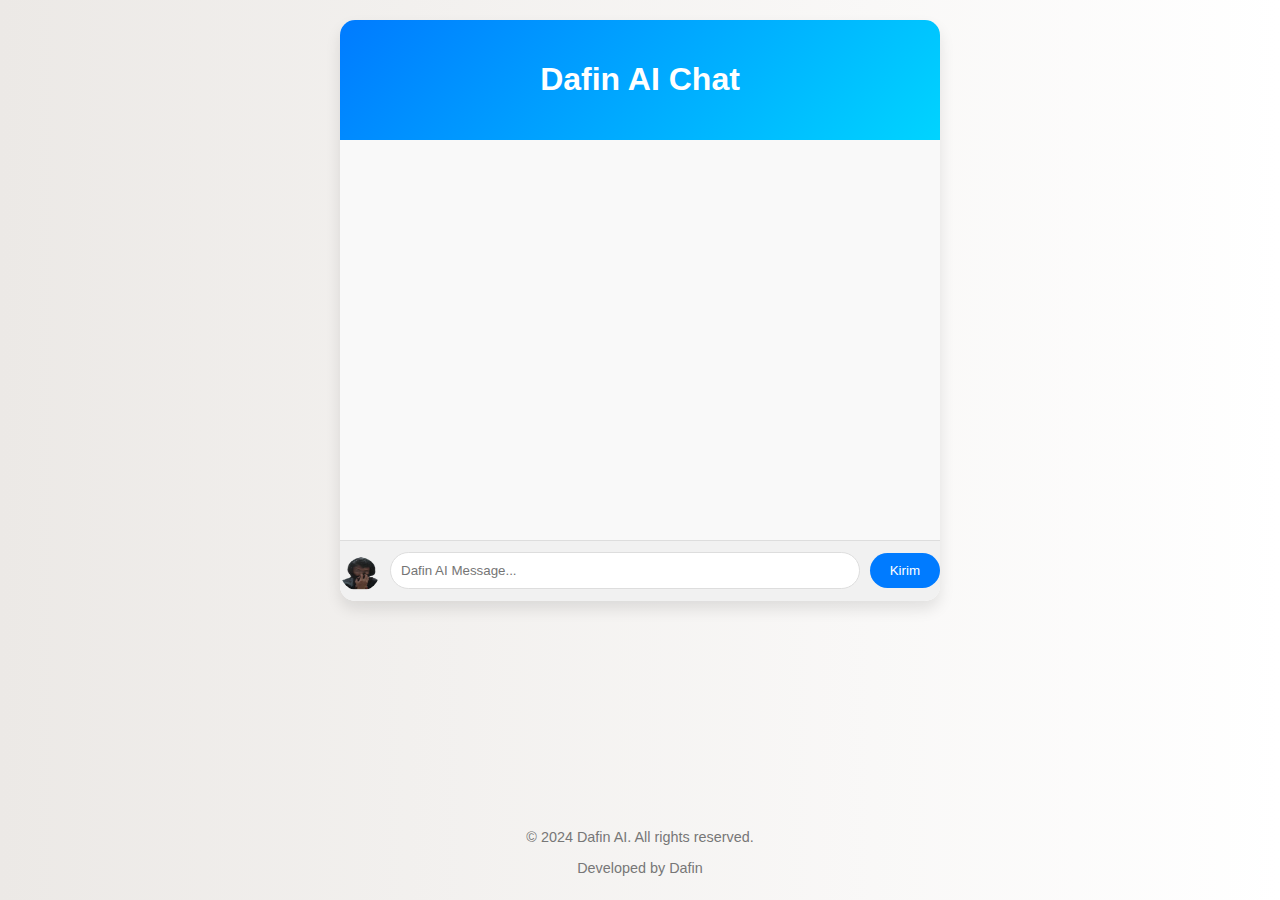
<file: index.html>
<!DOCTYPE html>
<html lang="en">
<head>
    <meta charset="UTF-8">
    <meta name="viewport" content="width=device-width, initial-scale=1.0">
    <title>AI Chat Dafin</title>
    <link rel="stylesheet" href="aitampilan.css">
</head>
<body>
    <div id="chat-container">
        <div id="banner">
            <h1>Dafin AI Chat</h1>
        </div>
        <div id="chatbox">
            <!-- Messages will appear here -->
        </div>
        <div id="inputContainer">
            <img id="userLogo" src="images/Dapin4.png" alt="User">
            <input type="text" id="questionTypeBox" placeholder="Dafin AI Message...">
            <button id="sendButton">Kirim</button>
        </div>
    </div>

    <script src="aidapin.js"></script>

    <!-- Copyright Information -->
    <footer>
        <p>&copy; 2024 Dafin AI. All rights reserved.</p>
        <p>Developed by Dafin</p>
    </footer>
</body>
</html>
</file>
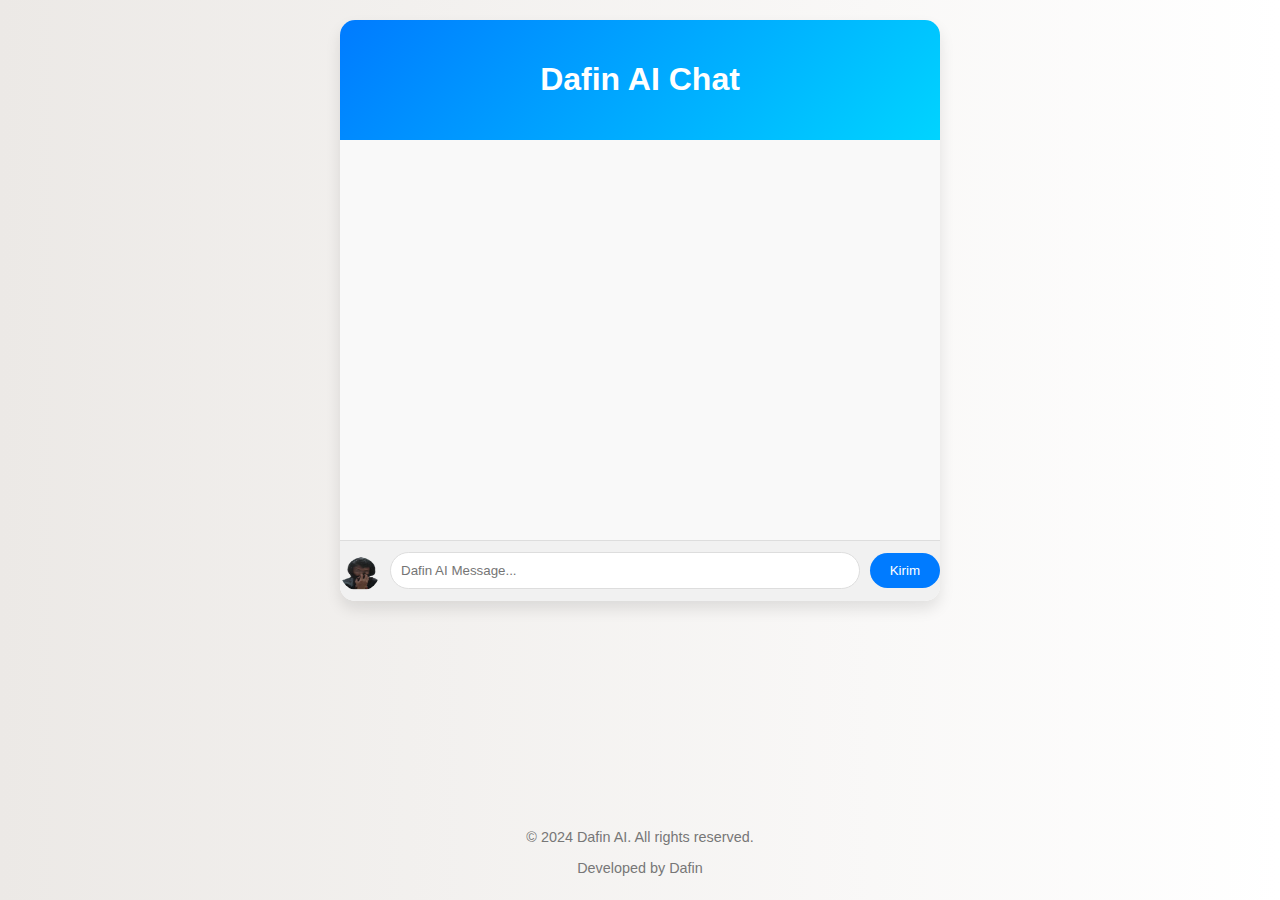
<file: aidapin.html>
<!DOCTYPE html>
<html lang="en">
<head>
    <meta charset="UTF-8">
    <meta name="viewport" content="width=device-width, initial-scale=1.0">
    <title>AI Chat Dafin</title>
    <link rel="stylesheet" href="aitampilan.css">
</head>
<body>
    <div id="chat-container">
        <div id="banner">
            <h1>Dafin AI Chat</h1>
        </div>
        <div id="chatbox">
            <!-- Messages will appear here -->
        </div>
        <div id="inputContainer">
            <img id="userLogo" src="images/Dapin4.png" alt="User">
            <input type="text" id="questionTypeBox" placeholder="Dafin AI Message...">
            <button id="sendButton">Kirim</button>
        </div>
    </div>

    <script src="aidapin.js"></script>

    <!-- Copyright Information -->
    <footer>
        <p>&copy; 2024 Dafin AI. All rights reserved.</p>
        <p>Developed by Dafin</p>
    </footer>
</body>
</html>
</file>
<file: aitampilan.css>
/* Gaya Umum */
body {
    margin: 0;
    padding: 0;
    font-family: 'Arial', sans-serif;
    background: linear-gradient(to right, #ece9e6, #ffffff);
    display: flex;
    flex-direction: column;
    align-items: center;
    justify-content: space-between;
    min-height: 100vh;
}

/* Kotak Obrolan */
#chat-container {
    display: flex;
    flex-direction: column;
    align-items: center;
    width: 100%;
    max-width: 600px;
    margin: 20px auto;
    background: #fff;
    border-radius: 15px;
    box-shadow: 0 8px 15px rgba(0, 0, 0, 0.1);
    overflow: hidden;
}

/* Banner */
#banner {
    width: 100%;
    background: linear-gradient(135deg, #007BFF, #00d4ff);
    color: #fff;
    text-align: center;
    padding: 20px 0;
    animation: slideInFromTop 0.5s ease;
}

/* Animasi Masuk Dari Atas */
@keyframes slideInFromTop {
    from {
        transform: translateY(-100%);
    }
    to {
        transform: translateY(0);
    }
}

/* Kotak Obrolan */
#chatbox {
    width: 100%;
    height: 400px;
    padding: 20px;
    box-sizing: border-box;
    overflow-y: auto;
    display: flex;
    flex-direction: column;
    gap: 10px;
    animation: fadeIn 0.5s ease;
    background: #f9f9f9;
}

/* Gaya Scrollbar */
#chatbox::-webkit-scrollbar {
    width: 8px;
}

#chatbox::-webkit-scrollbar-thumb {
    background: #007BFF;
    border-radius: 4px;
}

/* Container Input */
#inputContainer {
    width: 100%;
    display: flex;
    align-items: center;
    padding: 10px 20px;
    border-top: 1px solid #ddd;
    background: #f1f1f1;
    animation: slideInFromBottom 0.5s ease;
}

/* Animasi Masuk Dari Bawah */
@keyframes slideInFromBottom {
    from {
        transform: translateY(100%);
    }
    to {
        transform: translateY(0);
    }
}

/* Logo Pengguna */
#userLogo {
    width: 40px;
    height: 40px;
    border-radius: 50%;
    margin-right: 10px;
    animation: popIn 0.5s ease;
}

/* Animasi Pop Up */
@keyframes popIn {
    from {
        transform: scale(0);
    }
    to {
        transform: scale(1);
    }
}

/* Kotak Masukan */
#questionTypeBox {
    flex: 1;
    padding: 10px;
    border: 1px solid #ddd;
    border-radius: 20px;
    outline: none;
    transition: border-color 0.3s, box-shadow 0.3s;
    background: #fff;
}

#questionTypeBox:focus {
    border-color: #007BFF;
    box-shadow: 0 0 8px rgba(0, 123, 255, 0.25);
}

/* Tombol Kirim */
#sendButton {
    background: #007BFF;
    color: #fff;
    border: none;
    padding: 10px 20px;
    border-radius: 20px;
    margin-left: 10px;
    cursor: pointer;
    transition: background-color 0.3s, transform 0.2s;
}

#sendButton:hover {
    background-color: #0056b3;
    transform: scale(1.05);
}

#sendButton:active {
    transform: scale(0.95);
}

/* Footer */
footer {
    text-align: center;
    padding: 10px 0;
    font-size: 0.9em;
    color: #777;
}

/* Pesan */
.user-message, .bot-message {
    max-width: 75%;
    padding: 10px 15px;
    border-radius: 20px;
    margin: 5px 0;
    animation: fadeIn 0.5s ease;
    word-wrap: break-word;
    display: flex;
    align-items: center;
    line-height: 1.4;
    box-shadow: 0 2px 4px rgba(0, 0, 0, 0.1);
}

/* Pesan Pengguna */
.user-message {
    align-self: flex-end;
    background: #007BFF;
    color: #fff;
    border-bottom-right-radius: 0;
    text-align: right;
    background: linear-gradient(135deg, #007BFF, #00d4ff);
}

/* Pesan Bot */
.bot-message {
    align-self: flex-start;
    background: #e0e0e0;
    color: #333;
    border-bottom-left-radius: 0;
    text-align: left;
    background: linear-gradient(135deg, #e0e0e0, #c0c0c0);
}

/* Animasi Muncul */
@keyframes fadeIn {
    from {
        opacity: 0;
        transform: translateY(10px);
    }
    to {
        opacity: 1;
        transform: translateY(0);
    }
}
</file>
